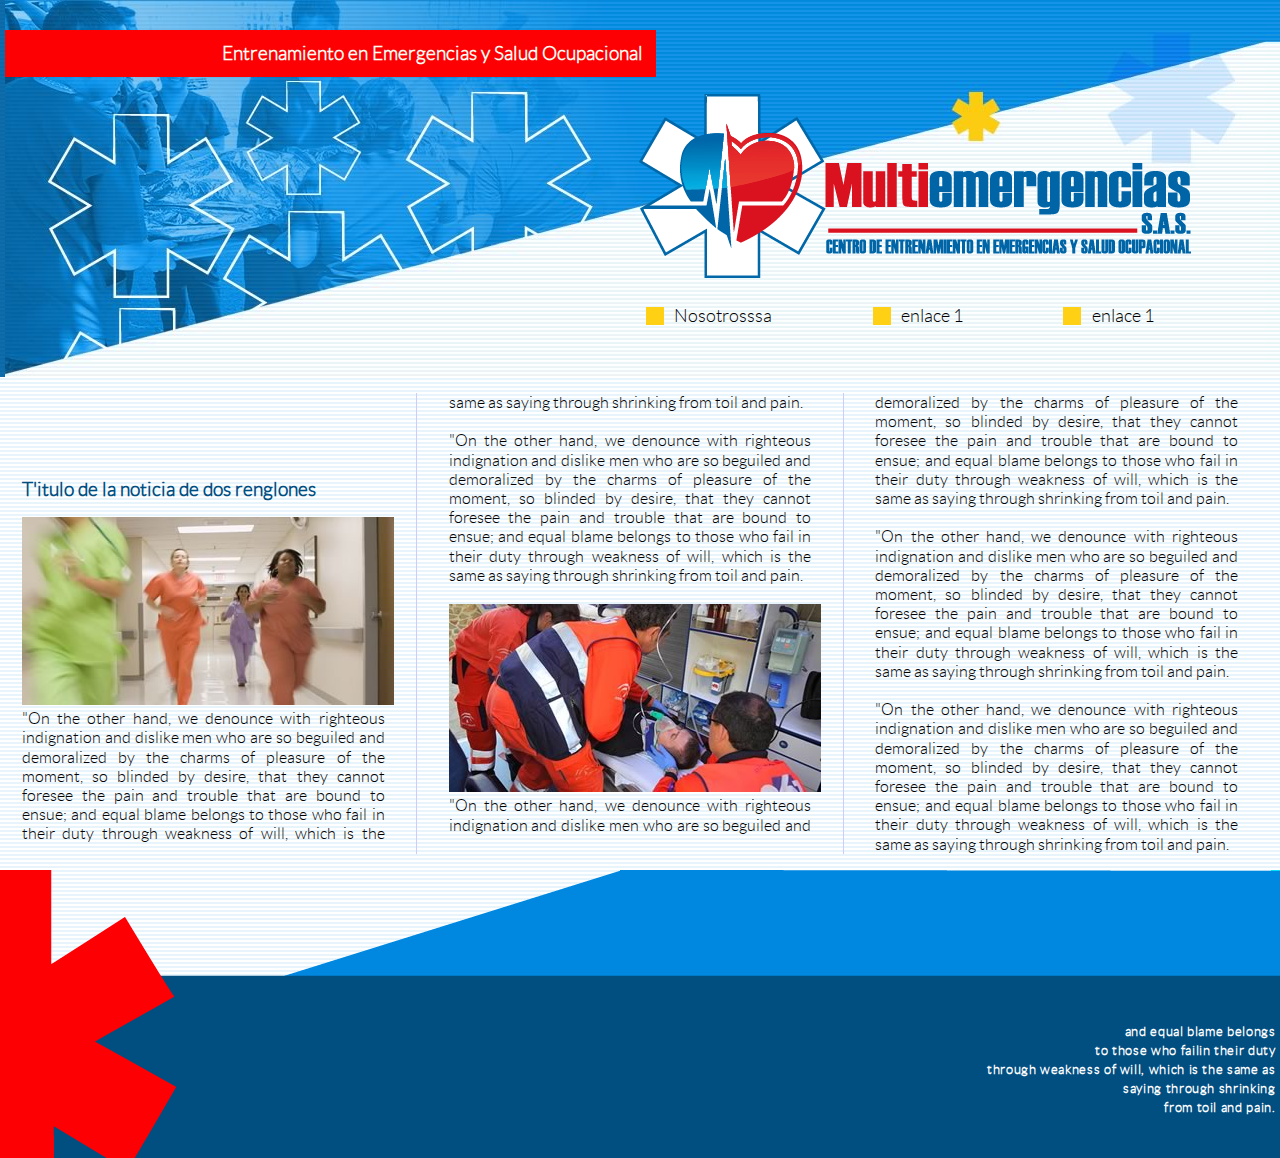
<file: i-web/src/main/webapp/2do-nivel.html>
<!DOCTYPE HTML>
<html>
<head>
    <title>MULTIEMERGENCIAS S.A.S</title>
    <meta name="Description" content="CENTRO DE ENTRENAMIENTO EN EMERGENCIAS y SALUD OCUPACIONAL ">
    <link href="estilos/estilos.css" rel="stylesheet" type="text/css">   

</head>

<body>
	<div id="top-izq"></div>  
     <div id="contenedor">
	<div id="encabezado">		 
      	<div id="barra_roja"><h1>Entrenamiento en Emergencias y Salud Ocupacional</h1></div>     
		<div id="logo_multiemergencias"><img id="" src="imagenes/logo-multiemergencias.png" alt="logo Multiemergencias" width="571" height="212"></div>
		<div id="menu_principal">
			<a class="estilo_enlaces_principales">Nosotrosssa</a>
			<a class="estilo_enlaces_principales">enlace 1</a>
			<a class="estilo_enlaces_principales">enlace 1</a>	
		</div> 		
	</div>
	
	 <div id="noticia_interna">                
                <div id="titulo_noticia"><h2>T'itulo de la noticia de dos renglones</h2><br></div> 
                <div id="contenido_noticia"><div id="foto_noticia_interna"><img id="imagen_noticia" src="imagenes/noticias/foto-noticia-1.jpg" alt="foto de prueba" width="372" height="188"></div>"On the other hand, we denounce with righteous indignation and dislike men who are so beguiled and demoralized by the charms of pleasure of the moment, so blinded by desire, that they cannot foresee the pain and trouble that are bound to ensue; and equal blame belongs to those who fail in their duty through weakness of will, which is the same as saying through shrinking from toil and pain. <br><br>
              "On the other hand, we denounce with righteous indignation and dislike men who are so beguiled and demoralized by the charms of pleasure of the moment, so blinded by desire, that they cannot foresee the pain and trouble that are bound to ensue; and equal blame belongs to those who fail in their duty through weakness of will, which is the same as saying through shrinking from toil and pain.<br><br><div id="foto_noticia_interna"><img id="imagen_noticia" src="imagenes/noticias/foto-noticia-2.jpg" alt="foto de prueba" width="372" height="188"></div>
              "On the other hand, we denounce with righteous indignation and dislike men who are so beguiled and demoralized by the charms of pleasure of the moment, so blinded by desire, that they cannot foresee the pain and trouble that are bound to ensue; and equal blame belongs to those who fail in their duty through weakness of will, which is the same as saying through shrinking from toil and pain.<br><br>
              "On the other hand, we denounce with righteous indignation and dislike men who are so beguiled and demoralized by the charms of pleasure of the moment, so blinded by desire, that they cannot foresee the pain and trouble that are bound to ensue; and equal blame belongs to those who fail in their duty through weakness of will, which is the same as saying through shrinking from toil and pain.<br><br>
              "On the other hand, we denounce with righteous indignation and dislike men who are so beguiled and demoralized by the charms of pleasure of the moment, so blinded by desire, that they cannot foresee the pain and trouble that are bound to ensue; and equal blame belongs to those who fail in their duty through weakness of will, which is the same as saying through shrinking from toil and pain.
              
              
              </div> 
           </div>
				
	 	 
	</div>
	
	<div id="footer">            
        <div id="contenido_footer"><h3>and equal blame belongs<br>to those who failin their duty<br> through weakness of will, which is the same as<br> saying through shrinking<br> from toil and pain.</h3></div> 
		<div id="footer-der"></div>  
        </div>	

	
</body>
</html>
</file>
<file: i-web/src/main/webapp/estilos/estilos.css>
/*
   ESTILOS NORMALES (para móviles en vertical)
   ========================================================================= 
*/
 @font-face {
  font-family: 'lato-light-webfont';
  src: url('../fonts/lato-light-webfont.eot');
  src: url('../fonts/lato-light-webfont.eot?#iefix') format('embedded-opentype'), url('../fonts/lato-light-webfont.woff') format('woff'), url('../fonts/lato-light-webfont.ttf') format('truetype'), url('../fonts/lato-light-webfont.svg#latoblack') format('svg');
  font-style: normal;
  }
html {
	background: url(../imagenes/top-multiemergencias-der.jpg) repeat-x, url(../imagenes/textura-fondo2.png);
	  }
body{
	margin: 0 0 0 0;    
    font-family: "lato-light-webfont", Arial, serif;
    font-size:16px;
    -webkit-box-sizing: border-box;
    -moz-box-sizing: border-box;
    box-sizing: border-box;
    }
#contenedor{    
	width:100%;
	max-width:1300px;
	position: relative;
	-webkit-box-sizing: border-box;
    -moz-box-sizing: border-box;
    box-sizing: border-box;
	margin-left:calc((100% - 1300px)/2);
	margin-right:calc((100% - 1300px)/2);
	}
#encabezado{
	position: relative;
	float: left;
	clear: both;
	top: 0px;
	left: 0px;
	z-index:10;
	overflow: hidden;
	width:100%;
	height: 377px;
	background: url(../imagenes/top-multiemergencias.jpg) no-repeat center bottom;
}
#top-izq{
	position:absolute;
	float: left;
	top: 0px;
	left: 0px;
	z-index:20;
	overflow: hidden;
	height: 377px;
	background-image:url(../imagenes/top-multiemergencias-izq.jpg);	
    background-repeat:repeat-x;	
	width:calc((100% - 1270px)/2);
}
#barra_roja{
	position: absolute;
	float: left;
    background-color:#FC0004;    
    padding: 0em 0.8em 0em 0.8em;
	margin-top: 30px;
    width:50%;
	z-index: 50;
}
#logo_multiemergencias{
	position:relative;
	left:calc(50%);
	width:571px;
	height:212px;
	margin-top:80px;
    width:571px;
}
#menu_principal{
	position:relative;
	margin-bottom: 0.8em;
    display: -webkit-box;   /* OLD: Safari,  iOS, Android browser, older WebKit browsers.  */
	display: -moz-box;      /* OLD: Firefox (buggy) */
	display: -o-box;
	display: -ms-flexbox;   /* MID: IE 10 */
	display: -webkit-flex;  /* NEW, Chrome 21+ */
	display: flex;	
	left:calc(50% + 1em);
	margin-top:10px;
    width: calc(50% - 2em);
	-webkit-justify-content:space-between;         /* Safari 3.0 */
     -moz-justify-content:space-between;         /* Gecko 1.9.2 (Firefox 3.6) */
       -o-justify-content:space-between;
    justify-content:space-between;
}
.estilo_enlaces_principales{
    padding: 0.8em 0.8em 0.8em 1.6em;
           /* NEW: Opera 12.1, Firefox 22+ */
    background-image: url(../imagenes/vineta-amarilla.png);
    background-repeat: no-repeat;   
    background-position: 0px 5px;
    font-size:1.1em;
	line-height: 0.1em;
	-webkit-flex-grow:1;         /* Safari 3.0 */
     -moz-flex-grow:1;         /* Gecko 1.9.2 (Firefox 3.6) */
       -o-flex-grow:1;
    flex-grow:1;
	color:black;
	text-decoration:none;  
    }
a.estilo_enlaces_principales:hover {
	position: relative;
	-webkit-box-sizing: border-box;
    -moz-box-sizing: border-box;
    box-sizing: border-box;
	color:cadetblue;
	font-size: 1.1em;
	top:-3px;
	font-weight:bold;
	background-image: url(../imagenes/vineta-verde.png);
	 
    }
#contenido_cuerpo{
	position: relative;
	float: left;
	clear: both;
    width: 100%;
	height: auto;
	overflow: hidden;
	top: -180px;
	-webkit-box-sizing: border-box;
    -moz-box-sizing: border-box;
    box-sizing: border-box;
    padding: 1em;
	z-index: 80;
}
#footer{
    position:relative;
	float:left;
	clear: both;
    height:288px;
    z-index:80;
    width:100%;  /* NEW: Opera 12.1, Firefox 22+	*/
    background:url(../imagenes/footer-multiemergencias.png) no-repeat left bottom;
}
#footer-der{
	position:relative;
	float: right;
	height:100%;
	top: 0px;
	left: 0px;
	z-index:20;
	overflow: hidden;
	background-color: aqua;
	background-image: url(../imagenes/footer-multiemergencias-der.png);
	width:calc((100% - 1271px));
}
#contenido_footer{
	position:relative;
	float:left;
	top: 140px;
	left:calc((100% - 360px) - (100% - 1271px) / 2);
	-webkit-box-sizing: border-box;
    -moz-box-sizing: border-box;
    box-sizing: border-box;
    text-align:right;
    word-wrap: break-word;
	width: 360px;
	z-index: 100;
}
#slider{
	float: left;
    position:relative;
	top: -160px;
	left:0px;
    z-index: 40;
    width: 50%;	
    }
#afiche_1{
    position:relative;
	float: left;
	width:203px;
    height:311px;
	-webkit-background-size: 100% 100%;           /* Safari 3.0 */
     -moz-background-size: 100% 100%;           /* Gecko 1.9.2 (Firefox 3.6) */
       -o-background-size: 100% 100%;           /* Opera 9.5 */
          background-size: 100% 100%;
	-webkit-filter:blur(3px);/* Chrome y Safari */
	-moz-filter:blur(3px);/* Mozilla */
	-ms-filter:blur(3px);/* Internet Explorer */
	-o-filter:blur(3px);/* Opera */
	-webkit-box-shadow: 10px 10px 29px 0px rgba(0,0,0,0.75);
    -moz-box-shadow: 10px 10px 29px 0px rgba(0,0,0,0.75);
    box-shadow: 10px 10px 29px 0px rgba(0,0,0,0.75);
	margin-left: calc((100% - 445px) / 3);
	
}
#afiche_2{
    position:relative;
	float: left;
    width:242px;
    height:371px; 
	-webkit-background-size: 100% 100%;           /* Safari 3.0 */
     -moz-background-size: 100% 100%;           /* Gecko 1.9.2 (Firefox 3.6) */
       -o-background-size: 100% 100%;           /* Opera 9.5 */
          background-size: 100% 100%; 
	-webkit-box-shadow: 10px 10px 29px 0px rgba(0,0,0,0.75);
-moz-box-shadow: 10px 10px 29px 0px rgba(0,0,0,0.75);
box-shadow: 10px 10px 29px 0px rgba(0,0,0,0.75);
	margin-left: calc((100% - 445px) / 3);
}
#contenedor_portafolio{
	float: right;	
	clear: right;
    width: calc(50% - 2em);
	font-family: "lato-light-webfont", Arial, serif;
    font-size:14px;
	margin: 0em 1em 1em 1em;
    background-image:url(../imagenes/textura-fondo.png);
	-webkit-box-sizing: border-box;
    -moz-box-sizing: border-box;
    box-sizing: border-box;
    padding: 2em;
}
.contenedor_noticias{
	position: relative;
	float: left;
	width:calc(50% - 2em);
    clear: left;
	top:-160px;
	/* background-color:rgba(255,255,120,0.3);*/
	-webkit-box-sizing: border-box;
    -moz-box-sizing: border-box;
    box-sizing: border-box;
	padding: 1em;
	margin:  1em 1em 0em 1em;
	}
	
	.contenedor_noticias_1{
	position: relative;
	float: center;
	width:calc(50% - 2em);
    clear: left;
	top:-160px;
	/* background-color:rgba(255,255,120,0.3);*/
	-webkit-box-sizing: border-box;
    -moz-box-sizing: border-box;
    box-sizing: border-box;
	padding: 1em;
	margin:  1em 1em 0em 1em;
	}
	
.fondo_titulo_noticias{    
	-webkit-box-sizing: border-box;
    -moz-box-sizing: border-box;
    box-sizing: border-box;
    border-radius: 6px 6px 0px 0px;
    -moz-border-radius:6px 6px 0px 0px;
    -webkit-border-radius: 6px 6px 0px 0px;
    width:100%;
    height:109px; 
	display:block; 
    position:relative;
    background-color:rgba(51,153,255,0.2);
    min-width: 252px;
	}
.descripcion_noticias{    
	-webkit-box-sizing: border-box;
    -moz-box-sizing: border-box;
    box-sizing: border-box;
    width:calc(100% - 240px);
    height:109px;
	display:block; 
    position:relative;
    float: right;
    padding:0em 1em 1em 1em;
    word-wrap: break-word;
    text-align: justify;
	}
.circulo_noticias{
	display:block; 
    position:relative;
    float: left;
	top:10px;
	left:10px; 
    width:230px;
    height:230px;
    border-radius: 230px 230px 230px 230px;
    -moz-border-radius: 230px 230px 230px 230px;
    -webkit-border-radius: 230px 230px 230px 230px;
    border: 0px solid #000000;    
	-webkit-background-size: 100% 100%;           /* Safari 3.0 */
     -moz-background-size: 100% 100%;           /* Gecko 1.9.2 (Firefox 3.6) */
       -o-background-size: 100% 100%;           /* Opera 9.5 */
          background-size: 100% 100%;
	}
h1{
    font-size:1.2em;
	line-height: 1.1em; 
    color: floralwhite;    
    word-wrap: break-word;
    padding: 0px 0px 0px 0px;
    float: right;
	}
h2{ font-size:1.2em;
    color:#014E81;    
    word-wrap: break-word;
    height:calc(130px - 1.2em);
    text-align:left;
    display: table-cell;
    vertical-align: bottom;
	}
h3{ font-size:0.8em;
	line-height: 1.5em;
    letter-spacing: 0.05em;
    color:#ffffff;    
    word-wrap: break-word;
	}
#titulo{
	position: relative;
	height:65px;
    width:95%;
    float:left;
	top: -40px;
	left:calc(5% / 2);
	-webkit-box-sizing: border-box;
    -moz-box-sizing: border-box;
    box-sizing: border-box;
    border-radius: 6px 6px 6px 6px;
    -moz-border-radius: 6px 6px 6px 6px;
    -webkit-border-radius:; 6px 6px 6px 6px;
    border: 0px solid #000000;
	line-height: 1.2em;
    padding: 10px 45px 10px 10px;
}
#servicio{
	display:block;	
    clear: both;	
}
.servicio_a{ 
    background-image:url(../imagenes/textura-item-catalogo.png);
	 -webkit-box-sizing: border-box;
    -moz-box-sizing: border-box;
    box-sizing: border-box;
	margin-top: 0.5em;
	 -webkit-transition:background-image 1s, padding 0.1s; /* Safari */
	-moz-transition:background-image 1s, padding 0.1s; /* mozilla */
	-ms-transition:background-image 1s, padding 0.1s;
	-o-transition:background-image 1s, padding 0.1s;
    transition:background-image 0.3s, padding 0.1s;
	-webkit-transition-timing-function: ease;
	-moz-transition-timing-function: ease;
	-ms-transition-timing-function: ease;
	-o-transition-timing-function: ease;
	color:azure;
	font-size: 1.3em;
	padding: 0.5em 1em 0em 1em;
} 
.servicio_a:hover {
	background-image:url(../imagenes/textura-item-catalogo-hover.png);
	text-shadow:2px 2px black; 
}
#cont_servicio{
	position: relative;
	float: left;
    width:100%;
	height:auto;
	top:-40px;
	-webkit-box-sizing: border-box;
    -moz-box-sizing: border-box;
    box-sizing: border-box;
    padding:1.1em;
}
.clase_item{
	color: #014E81;
	line-height:1.em;
	padding-top: 0.3em;
	padding-bottom: 0.3em;
    font-size:1.2em; 
}
#ver_mas{
    position: relative;
    width:42px;
    height:42px;
    float: right;
    top:-20px;
    left:45px;
    background-image:url(../imagenes/ver-mas.png);
    background-repeat: no-repeat;
    background-position: center;
    padding: 0px 0px 0px 10px;
}
#asterisco{
    position: relative;
    width:42px;
    height:42px;
    float: left;
	top:0px;
    left:0px;
    background-image:url(../imagenes/asterisco.png);
    background-repeat: no-repeat;
    background-position: center;
    padding: 0px 20px 0px 0px;
}
#titulo_portafolio{
	position: relative;
	height:100px;
    width:100%; 
	-webkit-box-sizing: border-box;
    -moz-box-sizing: border-box;
    box-sizing: border-box;
    border-radius: 6px 6px 6px 6px;
    -moz-border-radius: 6px 6px 6px 6px;
    -webkit-border-radius:; 6px 6px 6px 6px;
    border: 0px solid #000000;
    padding: 10px 45px 10px 10px;
	background-image:url(../imagenes/textura-titulo-catalogo.png);
	z-index:0;
	color:azure;
	font-size: 2.0em;
	padding: 0.8em 1em 0em 1em;
}

#contenido_interna{
    position:relative;
	float: left;
	left: 0px;
    z-index: 20;
    width:100%; 
    height:100%;  
   -moz-column-count: 3;
   -webkit-column-count: 3;
}

#contenido_interna_1{
    position:relative;
	float: left;
	left: 0px;
    z-index: 20;
    width:100%; 
    height:100%;  
   -moz-column-count: 1;
   -webkit-column-count: 1;
}

#titulo_noticia{
    padding:  0em 1em 0em 1em;
    -webkit-box-sizing: border-box;
    -moz-box-sizing: border-box;
    box-sizing: border-box;
}
#contenido_noticia{
    padding:  0em 1em 0em 1em;
    -webkit-box-sizing: border-box;
    -moz-box-sizing: border-box;
    box-sizing: border-box;
    text-align: justify;
    word-wrap: break-word;
    line-height: 1.2em; 
}
#noticia_interna{ 
   -moz-column-count: 3;
   -moz-column-gap: 2em;
   -moz-column-rule: 1px solid #ccf;
   -webkit-column-count: 3;
   -webkit-column-gap: 2em;
   -webkit-column-rule: 1px solid #ccf;
    padding: 1em;	
}

#noticia_interna_1{ 
   -moz-column-count: 1;
   -moz-column-gap: 2em;
   -moz-column-rule: 1px solid #ccf;
   -webkit-column-count: 1;
   -webkit-column-gap: 2em;
   -webkit-column-rule: 1px solid #ccf;
    padding: 1em;	
}


/*inventada por mi :D
   ------------------------------------------------------------------------- */
@media (min-width: 550px) {

}
/*
 Móviles en horizontal o tablets en vertical
   ------------------------------------------------------------------------- */
@media (min-width: 768px) { 
    
}

/*
 Tablets en horizonal y escritorios normales
   ------------------------------------------------------------------------- */
@media (min-width: 1024px) {
   
      
}

 
/* Escritorios muy anchos
   ------------------------------------------------------------------------- */
@media (min-width: 1200px) { 

    
}
</file>
